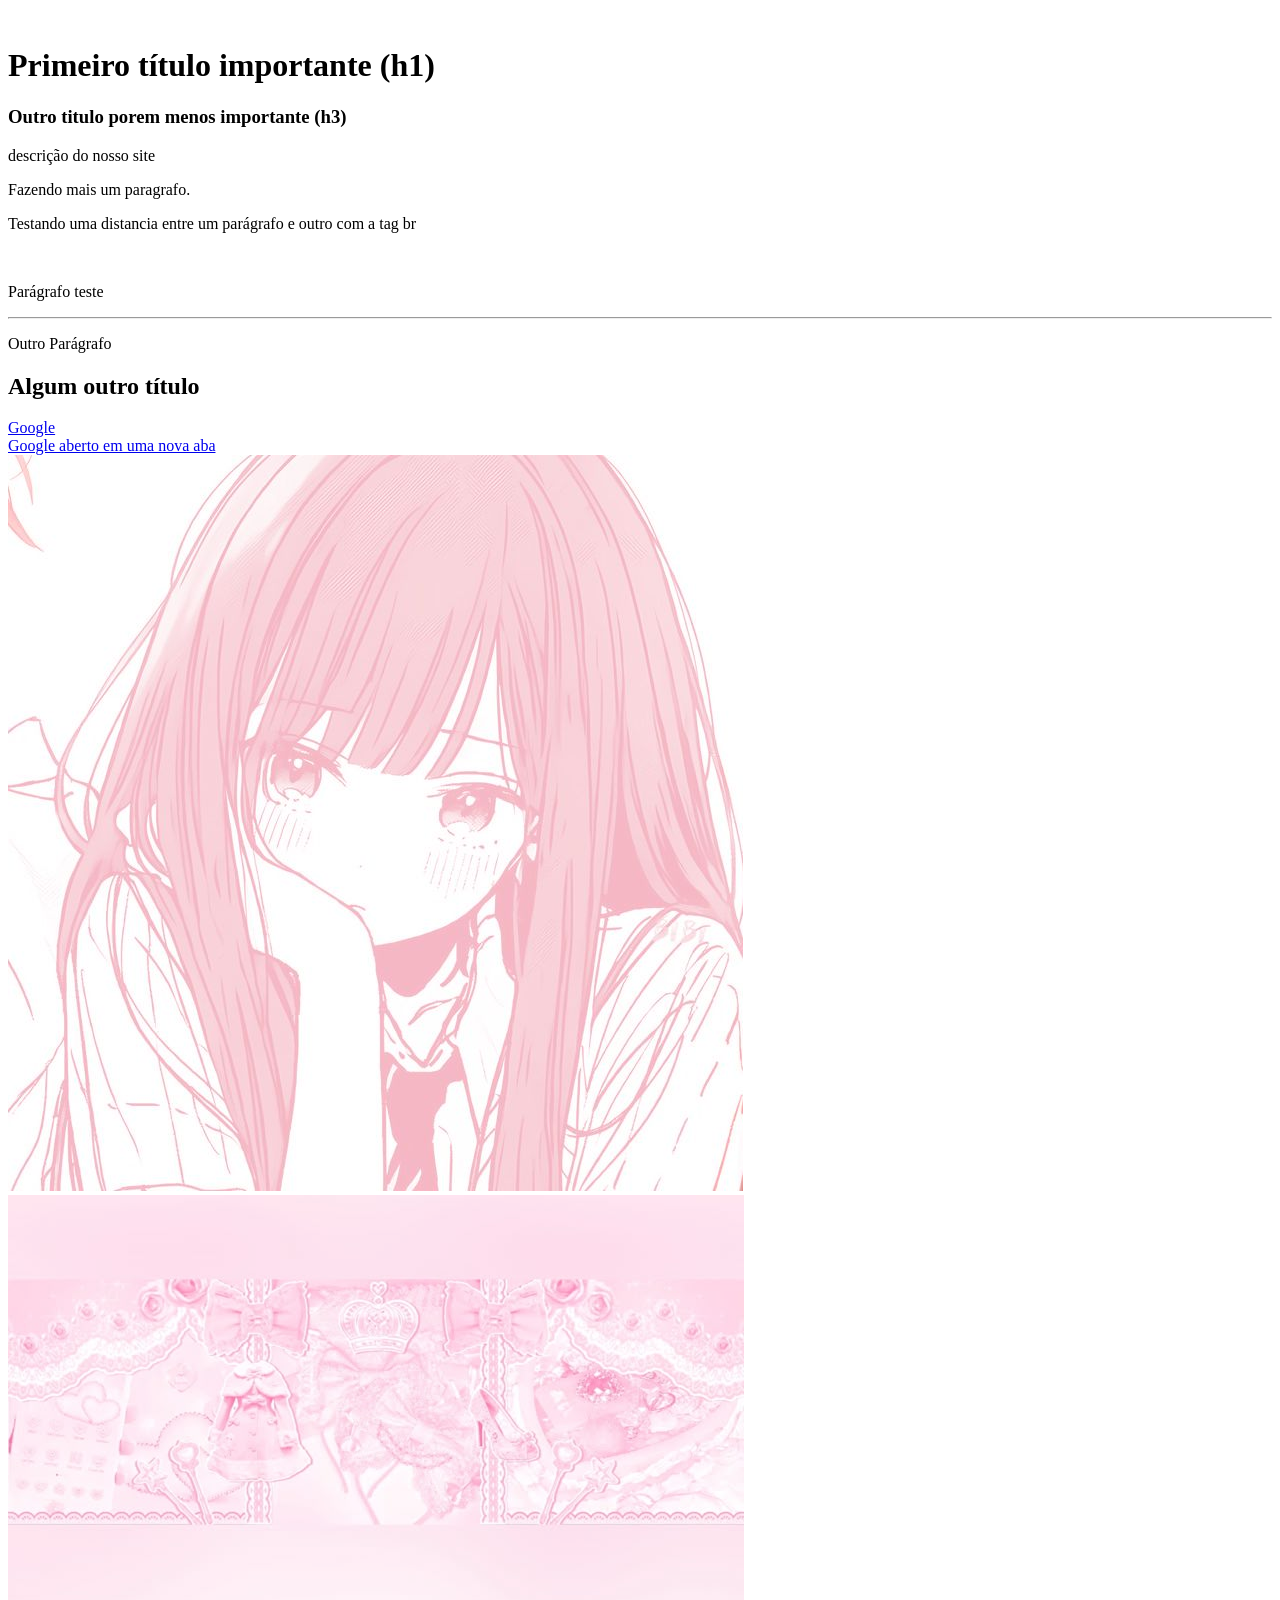
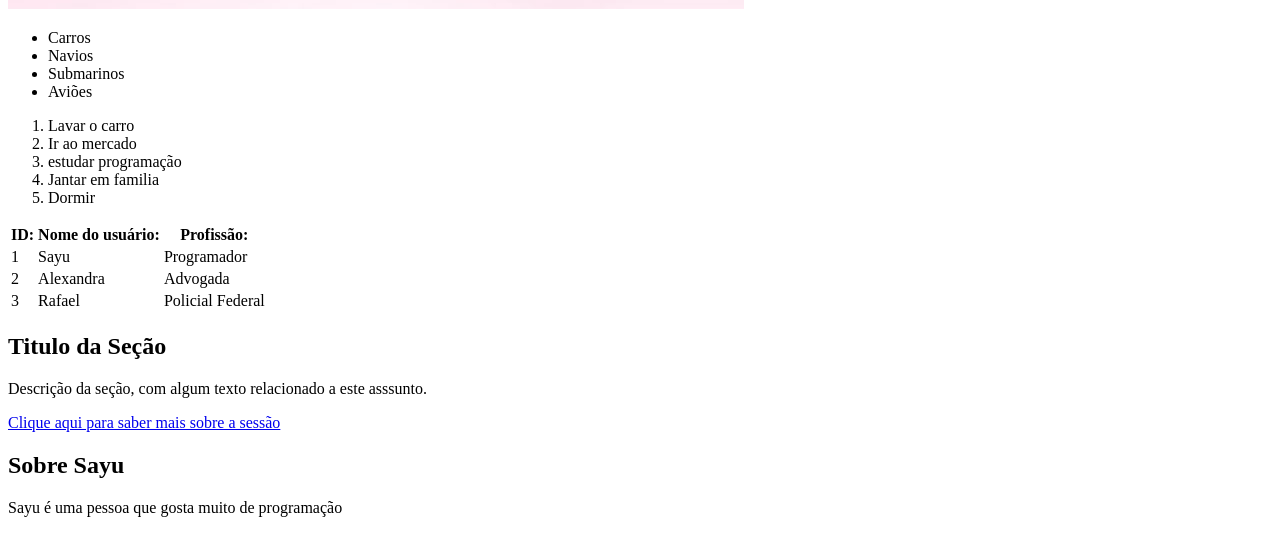
<file: Curso - Front-end através de uma formação udemy/2_HTML/index.html>
<!DOCTYPE html>
    <head>
        <title>Fundamentos do HTML</title> <!-- Cabeçalho do Site-->
    </head>
    <br style="padding-bottom: 500px;">
        <!-- 1 - títulos -->
        <h1>Primeiro título importante (h1)</h1>  <!-- Os H1 ate o 6 são usados para dar titulos ao nosso código. -->
        <h3>Outro titulo porem menos importante (h3)</h3>

        <!-- 2 - Parágrafos -->
        <p>descrição do nosso site</p>
        <p>Fazendo mais um paragrafo.</p>

        <!-- 3 - tags sem conteúdo-->
        <p>Testando uma distancia entre um parágrafo e outro com a tag br </p>
        <br>  <!-- da um espaço entre os <p> -->
        <p>Parágrafo teste</p>
        <hr>  <!-- Coloca uma linha linha horizontal-->
        <p>Outro Parágrafo</p>

        <!-- 4 - comentários -->
        <!-- Este é um comentário de teste -->
        <h2>Algum outro título</h2>
        <!-- Outro comentário-->

        <!-- 5 atributos -->
        <a href="https://google.com">Google</a>
        </br>
        <!-- 6 Abrir link nova aba -->
        <a href="https://google.com" target="_blank">Google aberto em uma nova aba</a>
        </br>

        <!-- 7 - imagem -->
        <img src="img/1.jpg" alt="teste">

        <!-- 8 - atributo alt -->
        <img src="img/2.jpg" alt="Acessorios fofinhos em rosa">
        
        <!-- 9 - Listas não ordenadas -->
        <ul>
            <li>Carros</li>
            <li>Navios</li>
            <li>Submarinos</li>
            <li>Aviões</li>
        </ul>

        <!-- 10 - Listas ordenadas -->
        <ol>
            <li>Lavar o carro</li>
            <li>Ir ao mercado</li>
            <li>estudar programação</li>
            <li>Jantar em familia</li>
            <li>Dormir</li>
        </ol>

        <!-- 11 - Tabelas -->
        <table>
            <TR>
                <th>ID:</th>
                <th>Nome do usuário:</th>
                <th>Profissão:</th>
            </TR>
            <tr>
                <td>1</td>
                <td>Sayu</td>
                <td>Programador</td>
            </tr>
            <tr>
            <td>2</td>
            <td>Alexandra</td>
            <td>Advogada</td>
            </tr>
            <tr>
                <td>3</td>
                <td>Rafael</td>
                <td>Policial Federal</td>
            </tr>
        </table>

        <!-- 12 - div -->
        <div>
        <h2>Titulo da Seção</h2>
        <p´>Descrição da seção, com algum texto relacionado a este asssunto.</p>
        <a href="#">Clique aqui para saber mais sobre a sessão</a>
        </div>
        <div>
            <h2>Sobre Sayu</h2>
            <p>Sayu é uma pessoa que gosta muito de programação</p>
        </div>
    </body>
</html>
</file>
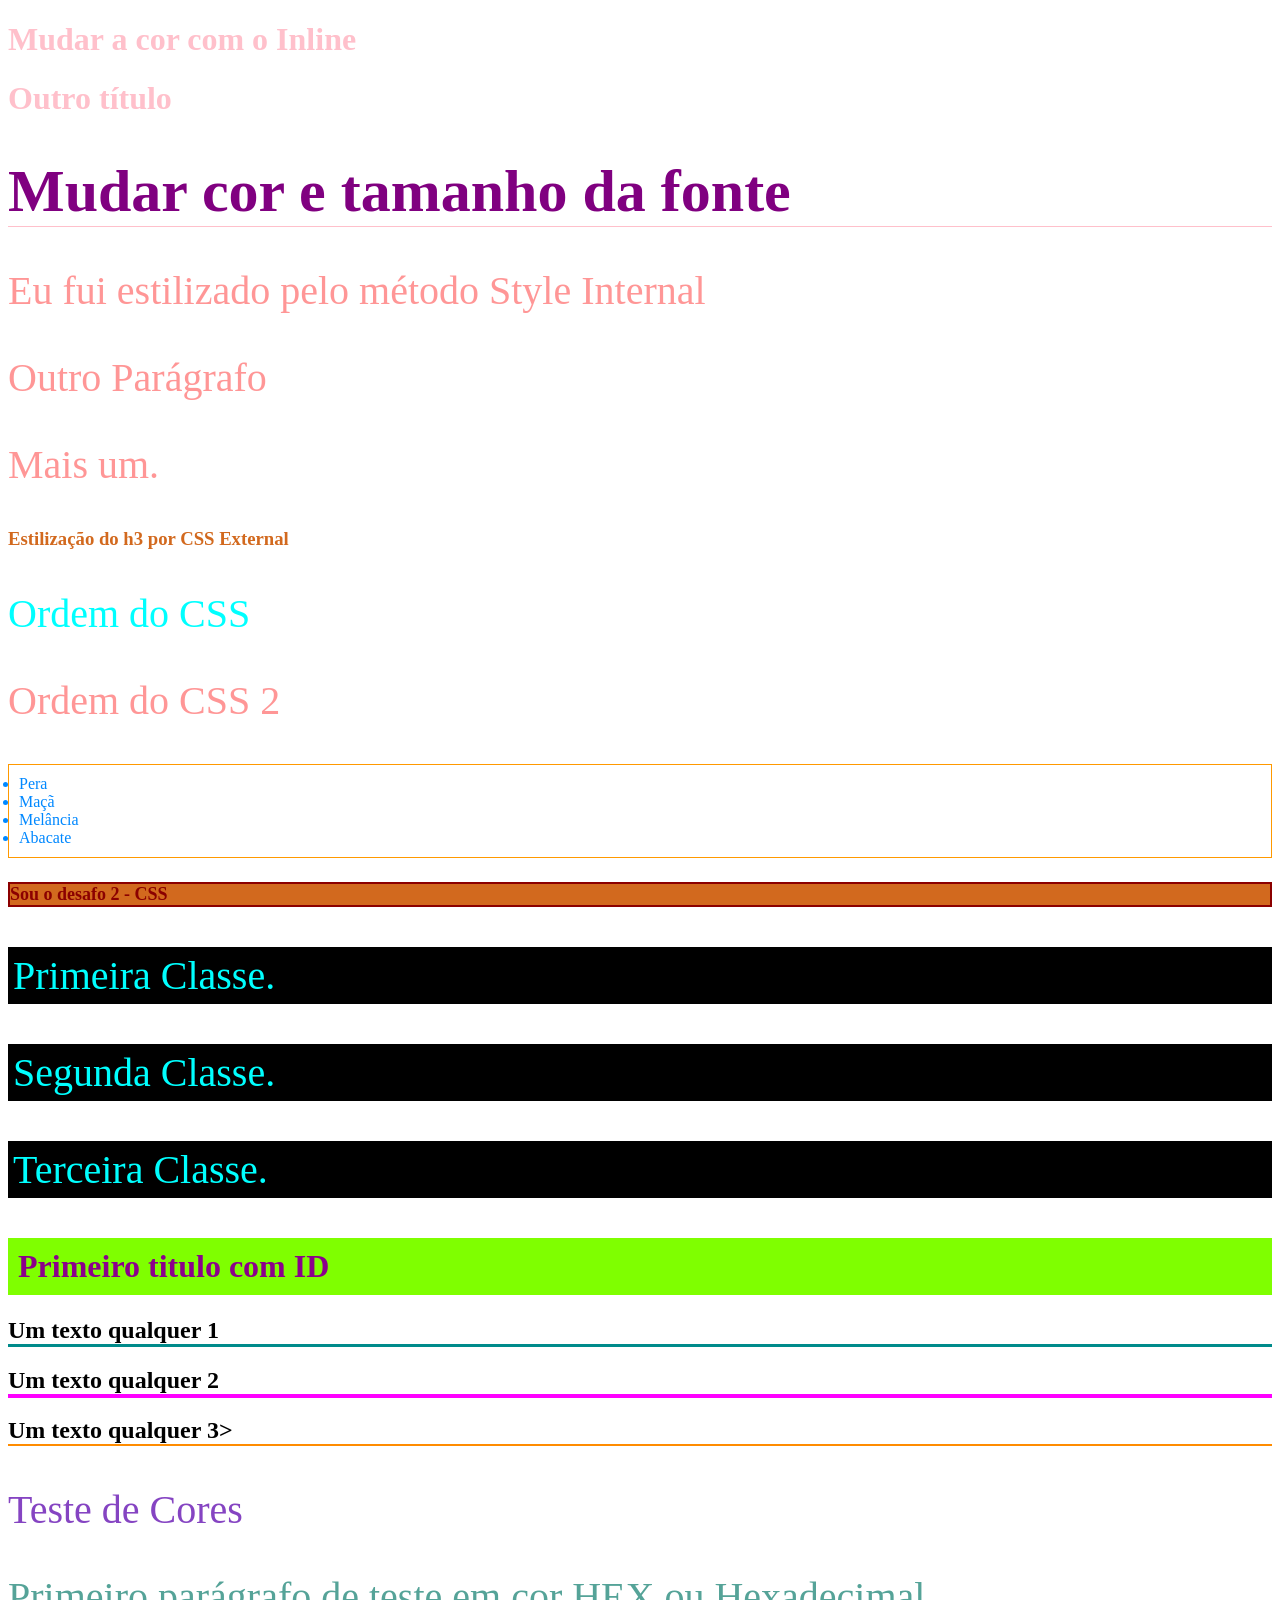
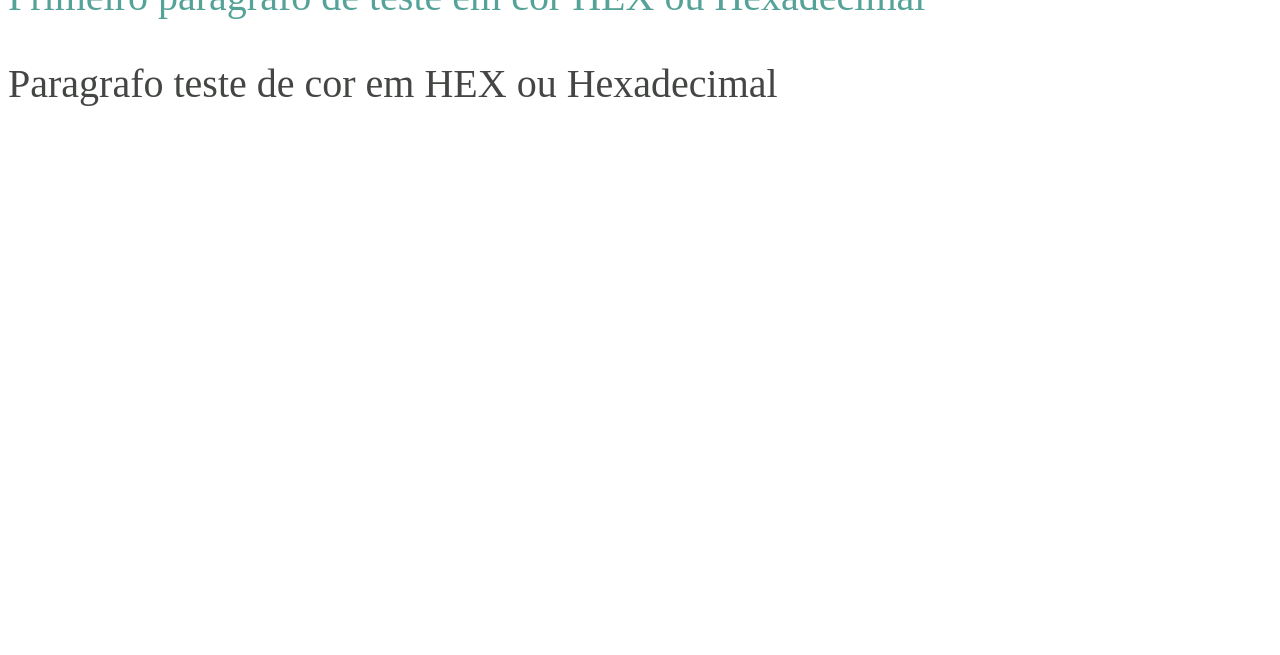
<file: Curso - Front-end através de uma formação udemy/3_CSS/index.html>
<!DOCTYPE html>
<html lang="en">
<head>
    <meta charset="UTF-8">
    <meta name="viewport" content="width=device-width, initial-scale=1.0">
    <title>CSS</title>
    <!-- Internal CSS -->
    <style>
        p {
            color:brown;
            font-size: 40px;
        }
    </style>
    <!-- 4 - External CSS -->
    <link rel="stylesheet" href="css/styles.css">
    <link rel="stylesheet" href="css/lists.css">
    <link rel="stylesheet" href="css/titles.css">
</head>
<body>
    <!-- 1 - Inline CSS -->
     <h1 style="color: pink;">Mudar a cor com o Inline</h1>
     <h1 style="color: pink;">Outro título</h1>
     
     <!-- 2 - Múltiplas regras -->
    <h1 style="color: purple; font-size: 60px; border-bottom: 1px solid pink;">Mudar cor e tamanho da fonte</h1>

    <!-- 3 - Internal CSS -->
    <p>Eu fui estilizado pelo método Style Internal </p>
    <p>Outro Parágrafo</p>
    <p>Mais um.</p>

    <!-- External CSS -->
    <h3>Estilização do h3 por CSS External</h3>

    <!-- 5 - Ordem do CSS -->
    <p style="color: aqua;">Ordem do CSS</p>
    <p>Ordem do CSS 2</p>

    <!-- 6 - multiplos CSS -->
    <ul>
        <li>Pera</li>
        <li>Maçã</li>
        <li>Melância</li>
        <li>Abacate</li>
    </ul>
    
    <!-- 7 - desafio 2 -->
    <h4>Sou o desafo 2 - CSS</h4>

    <!-- 8 - classes -->
    <p class="paragraph">Primeira Classe. </p>
    <p class="paragraph">Segunda Classe. </p>
    <p class="paragraph">Terceira Classe. </p>
    
    <!-- 9 - id -->
    <h1 id="excluse-title">Primeiro titulo com ID</h1>
    
    <!-- 10 - multiplas regras, ordem do css -->
    <h2 id="titulo" class="classe-titulo">Um texto qualquer 1</h2>
    <h2 class="classe-titulo">Um texto qualquer 2</h2>
    <h2>Um texto qualquer 3></h2>

    <!-- 11 - Nome de cor -->
    <p class="colorname">Teste de Cores</p>

    <!-- 12 - Cores em HEX -->
    <p class="hex">Primeiro parágrafo de teste em cor HEX ou Hexadecimal</p>
    <p class="hex2" >Paragrafo teste de cor em HEX ou Hexadecimal</p>
</body>
</html>
</file>
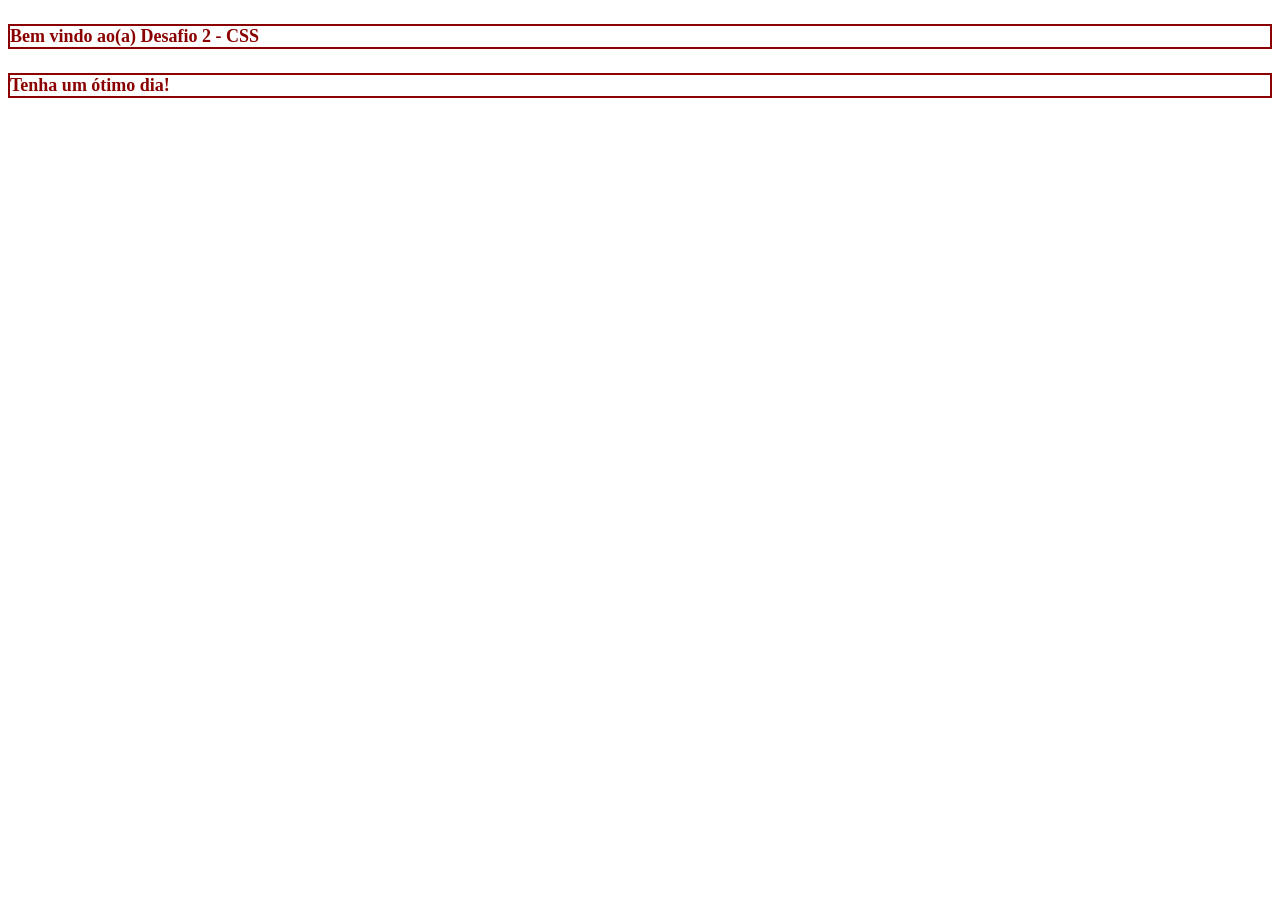
<file: Curso - Front-end através de uma formação udemy/3_CSS/Desafio 2 - CSS/index.html>
<!DOCTYPE html>
<html lang="en">
<head>
    <meta charset="UTF-8">
    <meta name="viewport" content="width=device-width, initial-scale=1.0">
    <title>Desafio 2 - CSS</title>
    <link rel="stylesheet" href="titles.css">
</head>
<body>
    <h4>Bem vindo ao(a) Desafio 2 - CSS</h4>
    <h4>Tenha um ótimo dia!</h4>
</body>
</html>
</file>
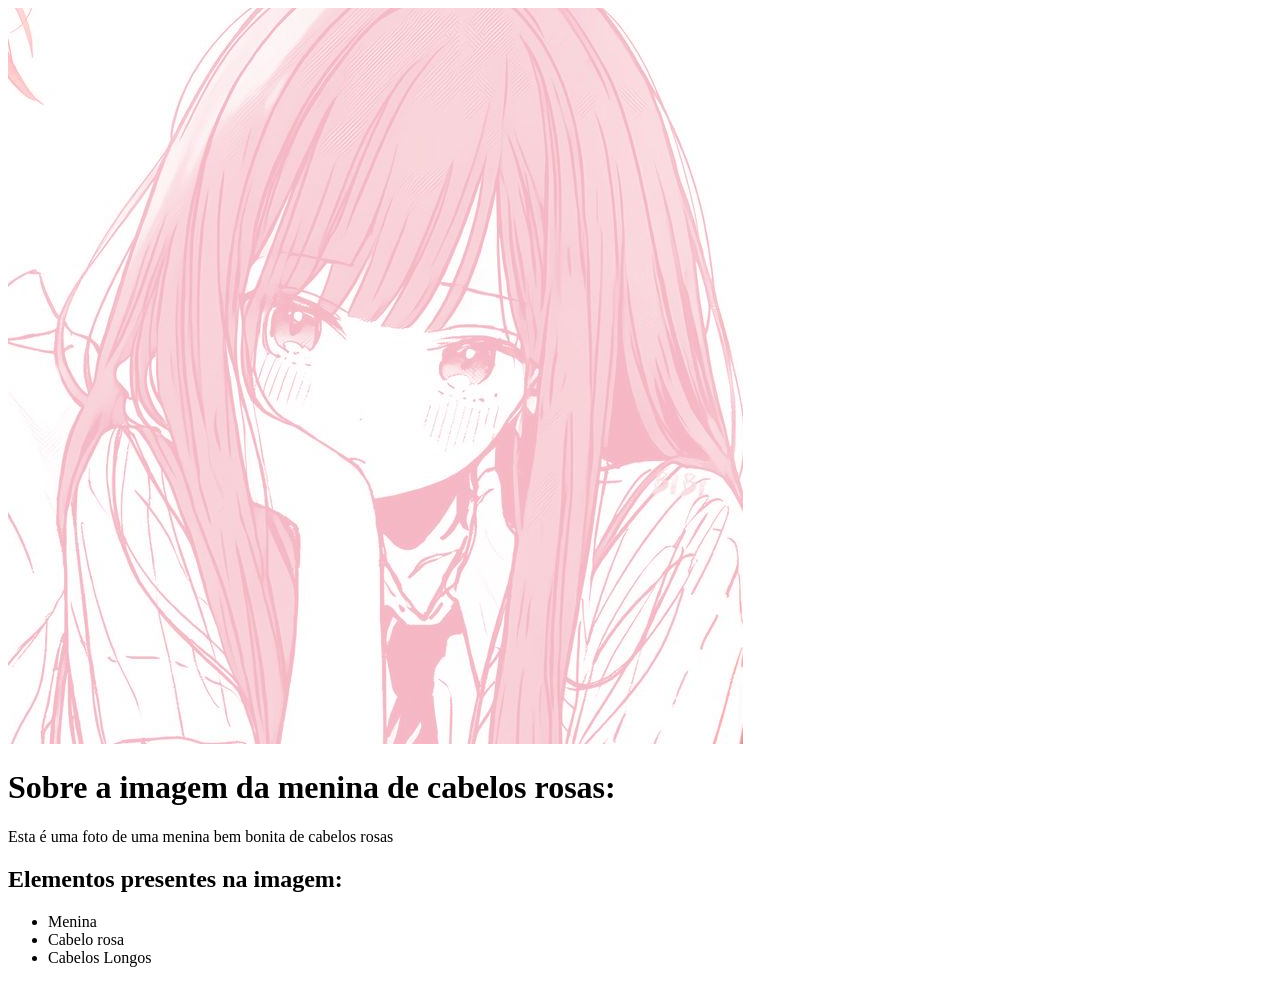
<file: Curso - Front-end através de uma formação udemy/2_HTML/Desafio 1.html>
<!DOCTYPE html>
<html lang="en">
<head>
    <meta charset="UTF-8">
    <meta name="viewport" content="width=device-width, initial-scale=1.0">
    <title>Desafio 1 de HTML</title>
</head>
<body>

    <div>
        <img src="img/1.jpg" alt="Menina de Cabelos rosa.">
        <h1>Sobre a imagem da menina de cabelos rosas:</h1>
        <p>Esta é uma foto de uma menina bem bonita de cabelos rosas</p>
    </div>
    <div>
        <h2>Elementos presentes na imagem:</h2>
        <ul>
            <li>Menina</li>
            <li>Cabelo rosa</li>
            <li>Cabelos Longos</li>
        </ul>
    </div>
</body>
</html>
</file>
<file: Curso - Front-end através de uma formação udemy/3_CSS/css/styles.css>
/* 4 - External */
/* Para o External só basta você linkar o arquivo do css no html e usar o nome da tag com o {} */
body {
    padding-bottom: 500px;
}

h3 {
    color:chocolate
}

p {
    color: rgba(255, 0, 0, 0.411);
}

/* classes */
/* Adcionando estilo por meio de classes, você usa o .nome da classe e depois um {} */
.paragraph {
    background-color: black;
    color: aqua;
    padding: 5px;
}

/* IDs - Para os IDs você precisa usar o #ID */
#excluse-title {
    background-color: chartreuse;
    color:darkmagenta;
    padding: 10px;
}

/* ordem das regras */
h2 {
    border-bottom: 2px solid darkorange;

}

#titulo {
    border-bottom: 3px solid darkcyan ;
}

.classe-titulo {
    border-bottom: 4px solid fuchsia;
}

/* Nome de Cores */
.colorname {
    color:rgba(106, 26, 180, 0.815)
}

.hex {
    color:#55a398
}


/* Colorindo em HEX ( Hexadecimal ) */
.hex2 {
    color: #434643;
}
</file>
<file: Curso - Front-end através de uma formação udemy/3_CSS/css/lists.css>
ul {
    border: 1px solid rgb(255, 153, 0);
    padding: 10px;
}

li {
    color: rgb(0, 136, 255);
}

/* Comentario teste */
/* outro comentário */
/* Para comentar é só usar o ctrl + : */
</file>
<file: Curso - Front-end através de uma formação udemy/3_CSS/css/titles.css>
h4 {
    color: darkred;
    border: 2px solid;
    font-size: large;
    background-color:chocolate ;
}
</file>
<file: Curso - Front-end através de uma formação udemy/3_CSS/Desafio 2 - CSS/titles.css>
h4 {
    color: darkred;
    border: 2px solid;
    font-size: large;
}
</file>
